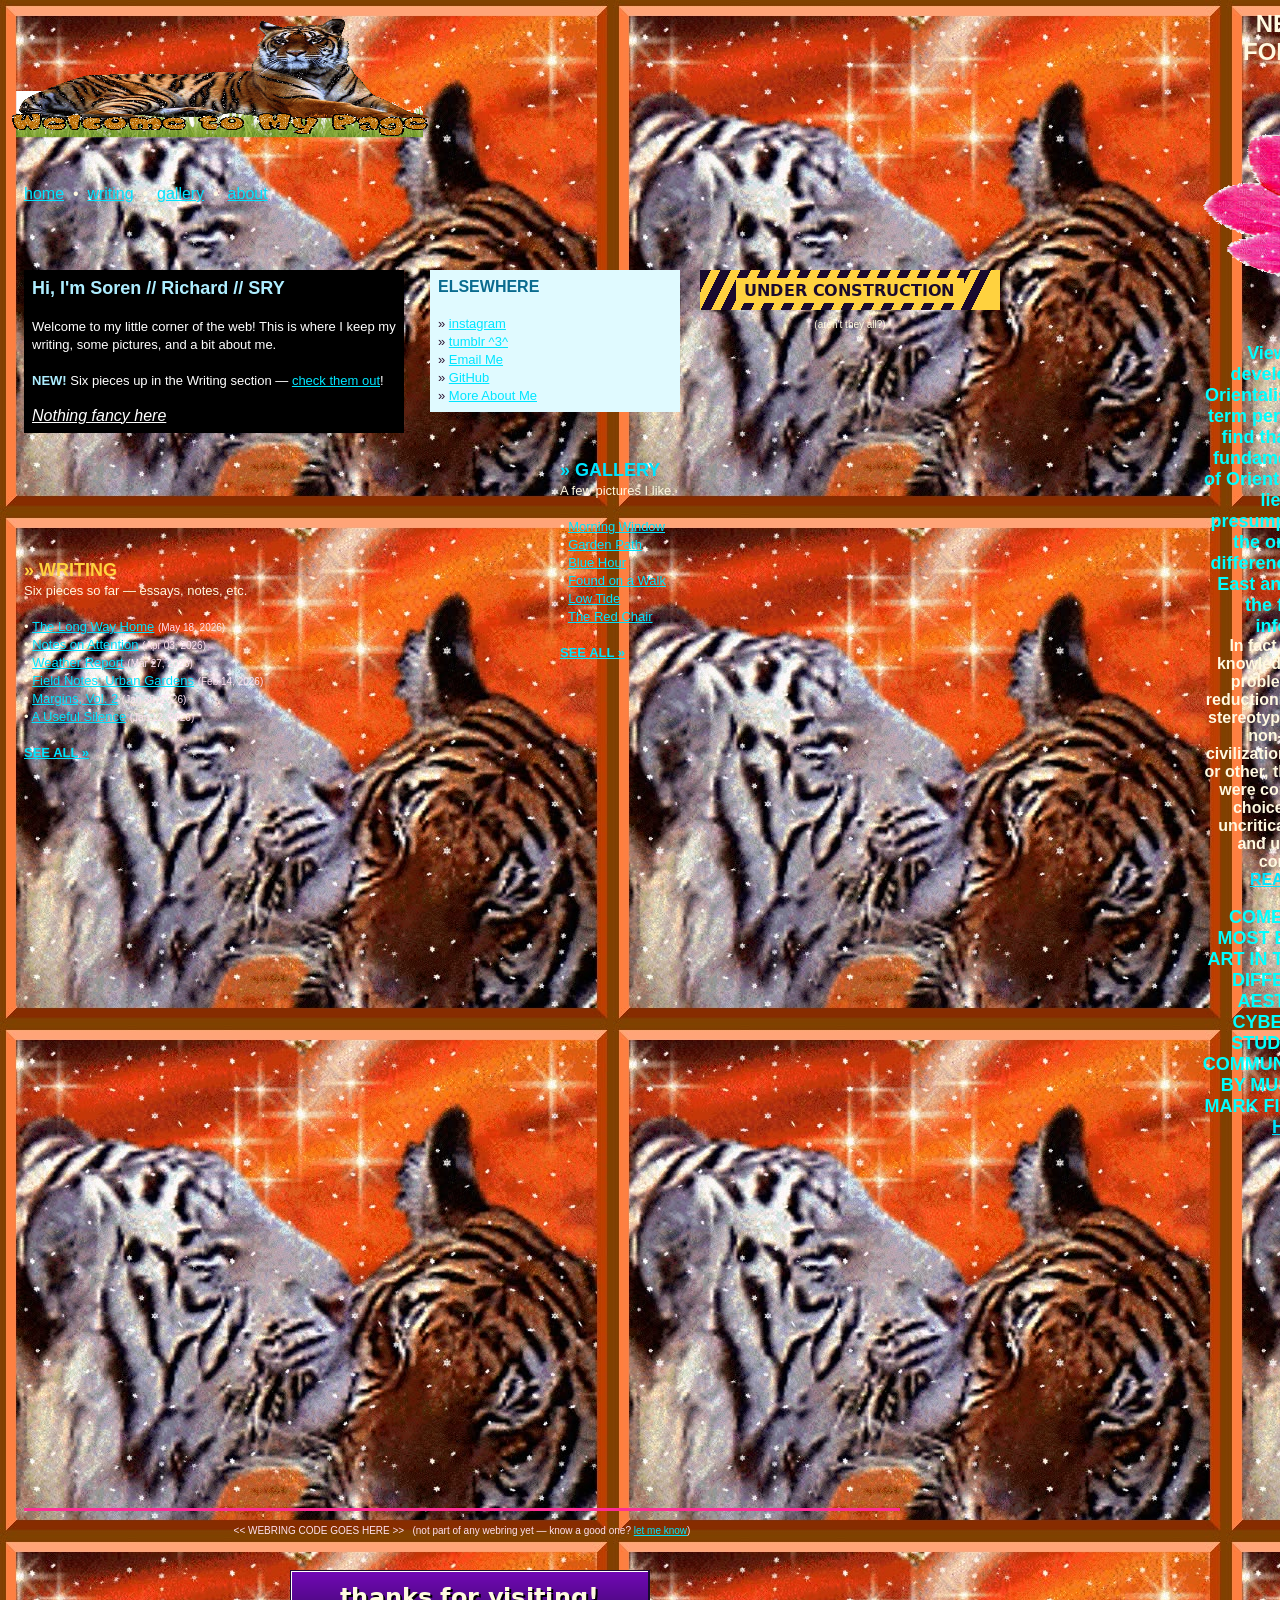
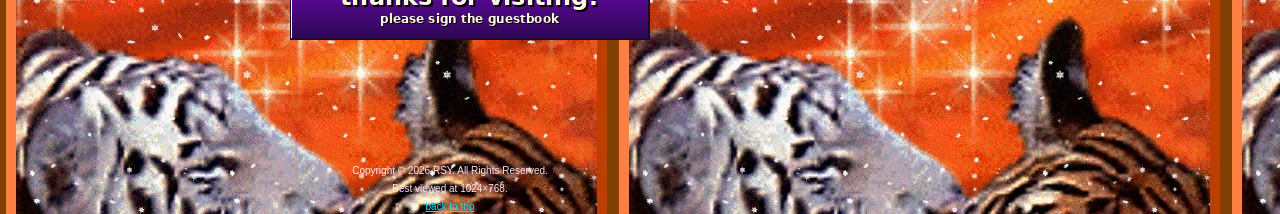
<file: index.html>
<!DOCTYPE html>
<html>
<head>
<title>Cute Tigers page and cybernetic culture research unit ver2m0 landing dock</title>
<meta http-equiv="Content-Type" content="text/html; charset=UTF-8">
</head>
<body bgcolor="#7209b7" text="#fff9e0" link="#00e5ff" vlink="#ffd23f" alink="#ff2d95"
      background="img/background.jpg" topmargin="0" leftmargin="0" bgproperties="fixed">

<a name="top"></a>

<!-- ====================================================================
     Nothing on this page uses CSS layout or a grid. Every block below is
     nailed to an exact pixel position, the way pages actually got built
     with old WYSIWYG editors. Resize the window and things WILL overlap
     -- that's authentic, not a bug.
     ==================================================================== -->

<!-- welcome banner -->
<div style="position:absolute; left:10px; top:18px; width:420px; height:90px;">
<img src="img/banner-welcome.gif" width="420" height="120" border="0" alt="Welcome to my page">
</div>


<!-- right of all this, a column of bullshit lol -->
<div id="div450" style="position: absolute; left:1202px; top:10px; width:190px; height:100px;">
<center>
<b><font face="arial" size="5">
NEVER<br>
FORGET!<br></font>
<img src="img/lotus1.gif" width="420" height="255" border="0" alt="shining lotus">
<br><br>
<font size="3" face="arial">
<b><font color="00ffff" size="4" face="arial">Viewing the development of Orientalism in a long-term perspective, we find that the most fundamental fallacy of Orientalism did not lie in the presumptions about the ontological differences between East and West and the former’s inferiority </font></b><br> In fact, Orientalist knowledge was most problematic in its reductionism. Given the stereotypical images of non-Western civilizations in one form or other, the Orientalists were confined to the choices between uncritical admiration and unreserved contempt.<br><a href="https://monoskop.org/images/4/4e/Said_Edward_Orientalism_1979.pdf" target="_blank">READ HERE</a><br></font>
<br>
<font color="00ffff" size="4" face="arial">
COME SEE THE MOST BEAUTIFUL ART IN THE WORLD, DIFFERENTIAL AESTHETICS, CYBERNETICS STUDIES, ACID COMMUNISM A BLOG BY MUSIC CRITIC MARK FISHER
<a href="https://k-punk.org/" target="_blank">CLICK HERE</a>
</font>
</b></center>
</div>

<div id="div450" style="position: absolute; left:1802px; top:40px; width:190px; height:100px;">
<center>
<img src="img/lilly1.gif" width="400" height="805" border="0" alt="shiny lilly">
</center>
</div>
      
<!-- simple text nav links, no banner -->
<div style="position:absolute; left:24px; top:185px; width:850px;">
<font face="Verdana, Arial" size="3">
<a href="index.html">home</a> &nbsp;&bull;&nbsp;
<a href="writing.html">writing</a> &nbsp;&bull;&nbsp;
<a href="gallery.html">gallery</a> &nbsp;&bull;&nbsp;
<a href="about.html">about</a>
</font>
</div>

<!-- left column: about blurb -->
<div style="position:absolute; left:24px; top:270px; width:380px;">
<table width="380" border="0" cellpadding="8" cellspacing="0" bgcolor="#000">
<tr><td>
<font face="Verdana, Arial" size="2" color="#FFFFFF">
<b><font color="#ADEDFF" size="4">Hi, I'm Soren // Richard // SRY </font></b><br><br>
Welcome to my little corner of the web! This is where I keep my
writing, some pictures, and a bit about me.<br><br>
<font color="#ADEDFF"><b>NEW!</b></font> Six pieces up in the
Writing section &mdash; <a href="writing.html">check them out</a>!<br><br>
<i><u><font size = "3">Nothing fancy here</u></i>
</font>
</td></tr>
</table>
</div>

<!-- right column: elsewhere / links -->
<div style="position:absolute; left:430px; top:270px; width:250px;">
<table width="250" border="0" cellpadding="8" cellspacing="0" bgcolor="#e0faff">
<tr><td>
<font face="Verdana, Arial" size="2" color="#2b1330">
<b><font color="#0a6b8f" size="3">ELSEWHERE</font></b><br><br>
&raquo; <a href="https://instagram.com/tucsonmassacre/" target="_blank">instagram</a><br>
&raquo; <a href="www.tumblr.com/reprisearchive" target="_blank">tumblr ^3^</a><br>
&raquo; <a href="mailto:richardyuan200@gmail.com">Email Me</a><br>
&raquo; <a href="https://github.com/circlont6a141syro" target="_blank">GitHub</a><br>
&raquo; <a href="about.html">More About Me</a><br>
</font>
</td></tr>
</table>
</div>

<!-- under construction, decorative -->
<div style="position:absolute; left:700px; top:270px; width:300px; text-align:center;">
<img src="img/banner-construction.gif" width="300" height="40" border="0" alt="Under Construction">
<br><font face="Verdana, Arial" size="1" color="#fff9e0">(aren't they all?)</font>
</div>

<!-- writing section -->
<div style="position:absolute; left:24px; top:560px; width:500px;">
<font face="Verdana, Arial" color="#fff9e0">
<b><font size="4" color="#ffd23f">&raquo; WRITING</font></b><br>
<font size="2">
Six pieces so far &mdash; essays, notes, etc.<br><br>
&bull; <a href="writing.html#the-long-way-home">The Long Way Home</a> <font size="1" color="#ffe0f0">(May 18, 2026)</font><br>
&bull; <a href="writing.html#notes-on-attention">Notes on Attention</a> <font size="1" color="#ffe0f0">(Apr 03, 2026)</font><br>
&bull; <a href="writing.html#weather-report">Weather Report</a> <font size="1" color="#ffe0f0">(Mar 27, 2026)</font><br>
&bull; <a href="writing.html#field-notes-urban-gardens">Field Notes: Urban Gardens</a> <font size="1" color="#ffe0f0">(Feb 14, 2026)</font><br>
&bull; <a href="writing.html#margins-vol-2">Margins, Vol. 2</a> <font size="1" color="#ffe0f0">(Jan 30, 2026)</font><br>
&bull; <a href="writing.html#a-useful-silence">A Useful Silence</a> <font size="1" color="#ffe0f0">(Jan 12, 2026)</font><br>
<br>
<a href="writing.html"><b>SEE ALL &raquo;</b></a>
</font>
</font>
</div>

<!-- gallery section -->
<div style="position:absolute; left:560px; top:460px; width:340px;">
<font face="Verdana, Arial" color="#fff9e0">
<b><font size="4" color="#00e5ff">&raquo; GALLERY</font></b><br>
<font size="2">
A few pictures I like.<br><br>
&bull; <a href="gallery.html">Morning Window</a><br>
&bull; <a href="gallery.html">Garden Path</a><br>
&bull; <a href="gallery.html">Blue Hour</a><br>
&bull; <a href="gallery.html">Found on a Walk</a><br>
&bull; <a href="gallery.html">Low Tide</a><br>
&bull; <a href="gallery.html">The Red Chair</a><br>
<br>
<a href="gallery.html"><b>SEE ALL &raquo;</b></a>
</font>
</font>
</div>

<!-- horizontal rule graphic -->
<div style="position:absolute; left:24px; top:1500px; width:876px;">
<hr color="#ff2d95" size="3" noshade>
</div>

<!-- webring-style link exchange block (empty, period-accurate placeholder) -->
<div style="position:absolute; left:24px; top:1520px; width:876px; text-align:center;">
<font face="Verdana, Arial" size="1" color="#ffe0f0">
&lt;&lt; WEBRING CODE GOES HERE &gt;&gt; &nbsp; (not part of any webring yet &mdash; know a good one? <a href="mailto:richardyuan200@gmail.com">let me know</a>)
</font>
</div>

<!-- thanks / footer banner -->
<div style="position:absolute; left:290px; top:1570px; width:360px; text-align:center;">
<a href="https://cybernosis.atabook.org/" target="_blank"><img src="img/banner-thanks.gif" width="360" height="70" border="0" alt="Thanks for visiting"></a>
</div>
<!-- my cbox for signatures/chats -->
<div style="position:absolute; left:1210px; top:1300px; width:450px; text-align:center;">
<iframe src="https://www3.cbox.ws/box/?boxid=3557752&boxtag=m8C8sD" width="100%" height="450" allowtransparency="yes" allow="autoplay" frameborder="0" marginheight="0" marginwidth="0" scrolling="auto"></iframe>	
</div>
      
<!-- copyright -->
<div style="position:absolute; left:0px; top:1760px; width:900px; text-align:center;">
<font face="Verdana, Arial" size="1" color="#ffe0f0">
Copyright &copy; 2026 RSY. All Rights Reserved.<br>
Best viewed at 1024&times;768.<br>
<a href="#top">back to top</a>
</font>
</div>

<a name="bottom"></a>

<!-- scattered sparkles/particles 
<img src="img/sparkle-pink.gif" width="26" height="26" border="0" style="position:absolute; left:582px; top:867px; pointer-events:none;" alt="">
<img src="img/particle-lime.gif" width="14" height="14" border="0" style="position:absolute; left:782px; top:64px; pointer-events:none;" alt="">
<img src="img/sparkle-cyan.gif" width="26" height="26" border="0" style="position:absolute; left:120px; top:507px; pointer-events:none;" alt="">
<img src="img/particle-lime.gif" width="14" height="14" border="0" style="position:absolute; left:460px; top:483px; pointer-events:none;" alt="">
<img src="img/particle-pink.gif" width="14" height="14" border="0" style="position:absolute; left:388px; top:807px; pointer-events:none;" alt="">
<img src="img/sparkle-pink.gif" width="26" height="26" border="0" style="position:absolute; left:96px; top:499px; pointer-events:none;" alt="">
<img src="img/sparkle-gold.gif" width="26" height="26" border="0" style="position:absolute; left:855px; top:399px; pointer-events:none;" alt="">
<img src="img/sparkle-white.gif" width="18" height="18" border="0" style="position:absolute; left:622px; top:780px; pointer-events:none;" alt="">
<img src="img/particle-lime.gif" width="14" height="14" border="0" style="position:absolute; left:2px; top:712px; pointer-events:none;" alt="">
<img src="img/sparkle-white.gif" width="18" height="18" border="0" style="position:absolute; left:272px; top:738px; pointer-events:none;" alt="">
<img src="img/particle-lime.gif" width="14" height="14" border="0" style="position:absolute; left:234px; top:605px; pointer-events:none;" alt="">
<img src="img/sparkle-gold.gif" width="26" height="26" border="0" style="position:absolute; left:325px; top:31px; pointer-events:none;" alt="">
<img src="img/sparkle-gold.gif" width="26" height="26" border="0" style="position:absolute; left:26px; top:665px; pointer-events:none;" alt="">
<img src="img/particle-gold.gif" width="14" height="14" border="0" style="position:absolute; left:9px; top:902px; pointer-events:none;" alt="">
<img src="img/sparkle-white.gif" width="18" height="18" border="0" style="position:absolute; left:702px; top:221px; pointer-events:none;" alt="">
<img src="img/sparkle-white.gif" width="18" height="18" border="0" style="position:absolute; left:743px; top:29px; pointer-events:none;" alt="">
<img src="img/particle-gold.gif" width="14" height="14" border="0" style="position:absolute; left:227px; top:782px; pointer-events:none;" alt="">
<img src="img/sparkle-white.gif" width="18" height="18" border="0" style="position:absolute; left:507px; top:566px; pointer-events:none;" alt="">
<img src="img/sparkle-pink.gif" width="26" height="26" border="0" style="position:absolute; left:353px; top:236px; pointer-events:none;" alt="">
<img src="img/particle-pink.gif" width="14" height="14" border="0" style="position:absolute; left:224px; top:779px; pointer-events:none;" alt="">
<img src="img/sparkle-white.gif" width="18" height="18" border="0" style="position:absolute; left:296px; top:22px; pointer-events:none;" alt="">
<img src="img/sparkle-white.gif" width="18" height="18" border="0" style="position:absolute; left:857px; top:569px; pointer-events:none;" alt="">
<img src="img/particle-pink.gif" width="14" height="14" border="0" style="position:absolute; left:102px; top:190px; pointer-events:none;" alt="">
<img src="img/particle-pink.gif" width="14" height="14" border="0" style="position:absolute; left:741px; top:880px; pointer-events:none;" alt="">
<img src="img/sparkle-cyan.gif" width="26" height="26" border="0" style="position:absolute; left:123px; top:760px; pointer-events:none;" alt="">
<img src="img/sparkle-cyan.gif" width="26" height="26" border="0" style="position:absolute; left:738px; top:728px; pointer-events:none;" alt="">
<img src="img/particle-gold.gif" width="14" height="14" border="0" style="position:absolute; left:432px; top:519px; pointer-events:none;" alt="">
<img src="img/particle-lime.gif" width="14" height="14" border="0" style="position:absolute; left:686px; top:194px; pointer-events:none;" alt="">
<img src="img/sparkle-cyan.gif" width="26" height="26" border="0" style="position:absolute; left:290px; top:601px; pointer-events:none;" alt="">
<img src="img/sparkle-white.gif" width="18" height="18" border="0" style="position:absolute; left:866px; top:517px; pointer-events:none;" alt="">
<img src="img/sparkle-white.gif" width="18" height="18" border="0" style="position:absolute; left:603px; top:873px; pointer-events:none;" alt="">
<img src="img/sparkle-gold.gif" width="26" height="26" border="0" style="position:absolute; left:491px; top:248px; pointer-events:none;" alt="">
<img src="img/particle-pink.gif" width="14" height="14" border="0" style="position:absolute; left:816px; top:413px; pointer-events:none;" alt="">
<img src="img/sparkle-white.gif" width="18" height="18" border="0" style="position:absolute; left:680px; top:177px; pointer-events:none;" alt="">
<img src="img/sparkle-cyan.gif" width="26" height="26" border="0" style="position:absolute; left:561px; top:903px; pointer-events:none;" alt="">
<img src="img/particle-pink.gif" width="14" height="14" border="0" style="position:absolute; left:794px; top:690px; pointer-events:none;" alt="">
<img src="img/particle-pink.gif" width="14" height="14" border="0" style="position:absolute; left:383px; top:88px; pointer-events:none;" alt="">
<img src="img/sparkle-white.gif" width="18" height="18" border="0" style="position:absolute; left:679px; top:520px; pointer-events:none;" alt="">
<img src="img/sparkle-gold.gif" width="26" height="26" border="0" style="position:absolute; left:797px; top:167px; pointer-events:none;" alt="">
<img src="img/particle-gold.gif" width="14" height="14" border="0" style="position:absolute; left:860px; top:402px; pointer-events:none;" alt="">
<img src="img/sparkle-cyan.gif" width="26" height="26" border="0" style="position:absolute; left:501px; top:750px; pointer-events:none;" alt="">
<img src="img/sparkle-gold.gif" width="26" height="26" border="0" style="position:absolute; left:480px; top:44px; pointer-events:none;" alt="">
<img src="img/sparkle-cyan.gif" width="26" height="26" border="0" style="position:absolute; left:720px; top:868px; pointer-events:none;" alt="">
<img src="img/particle-gold.gif" width="14" height="14" border="0" style="position:absolute; left:607px; top:592px; pointer-events:none;" alt="">
<img src="img/sparkle-white.gif" width="18" height="18" border="0" style="position:absolute; left:662px; top:174px; pointer-events:none;" alt="">
<img src="img/sparkle-pink.gif" width="26" height="26" border="0" style="position:absolute; left:514px; top:232px; pointer-events:none;" alt="">
<img src="img/sparkle-gold.gif" width="26" height="26" border="0" style="position:absolute; left:789px; top:204px; pointer-events:none;" alt="">
<img src="img/particle-gold.gif" width="14" height="14" border="0" style="position:absolute; left:880px; top:561px; pointer-events:none;" alt="">
<img src="img/sparkle-pink.gif" width="26" height="26" border="0" style="position:absolute; left:414px; top:526px; pointer-events:none;" alt="">
<img src="img/sparkle-cyan.gif" width="26" height="26" border="0" style="position:absolute; left:867px; top:591px; pointer-events:none;" alt="">
<img src="img/sparkle-cyan.gif" width="26" height="26" border="0" style="position:absolute; left:470px; top:275px; pointer-events:none;" alt="">
<img src="img/particle-pink.gif" width="14" height="14" border="0" style="position:absolute; left:561px; top:623px; pointer-events:none;" alt="">
<img src="img/particle-pink.gif" width="14" height="14" border="0" style="position:absolute; left:5px; top:392px; pointer-events:none;" alt="">
<img src="img/particle-lime.gif" width="14" height="14" border="0" style="position:absolute; left:877px; top:840px; pointer-events:none;" alt="">
<img src="img/particle-pink.gif" width="14" height="14" border="0" style="position:absolute; left:524px; top:828px; pointer-events:none;" alt="">
<img src="img/sparkle-pink.gif" width="26" height="26" border="0" style="position:absolute; left:531px; top:796px; pointer-events:none;" alt="">
<img src="img/particle-gold.gif" width="14" height="14" border="0" style="position:absolute; left:210px; top:436px; pointer-events:none;" alt="">
<img src="img/sparkle-gold.gif" width="26" height="26" border="0" style="position:absolute; left:492px; top:890px; pointer-events:none;" alt="">
<img src="img/sparkle-cyan.gif" width="26" height="26" border="0" style="position:absolute; left:583px; top:567px; pointer-events:none;" alt="">
<img src="img/sparkle-pink.gif" width="26" height="26" border="0" style="position:absolute; left:516px; top:423px; pointer-events:none;" alt="">
-->
</body>
</html>
</file>
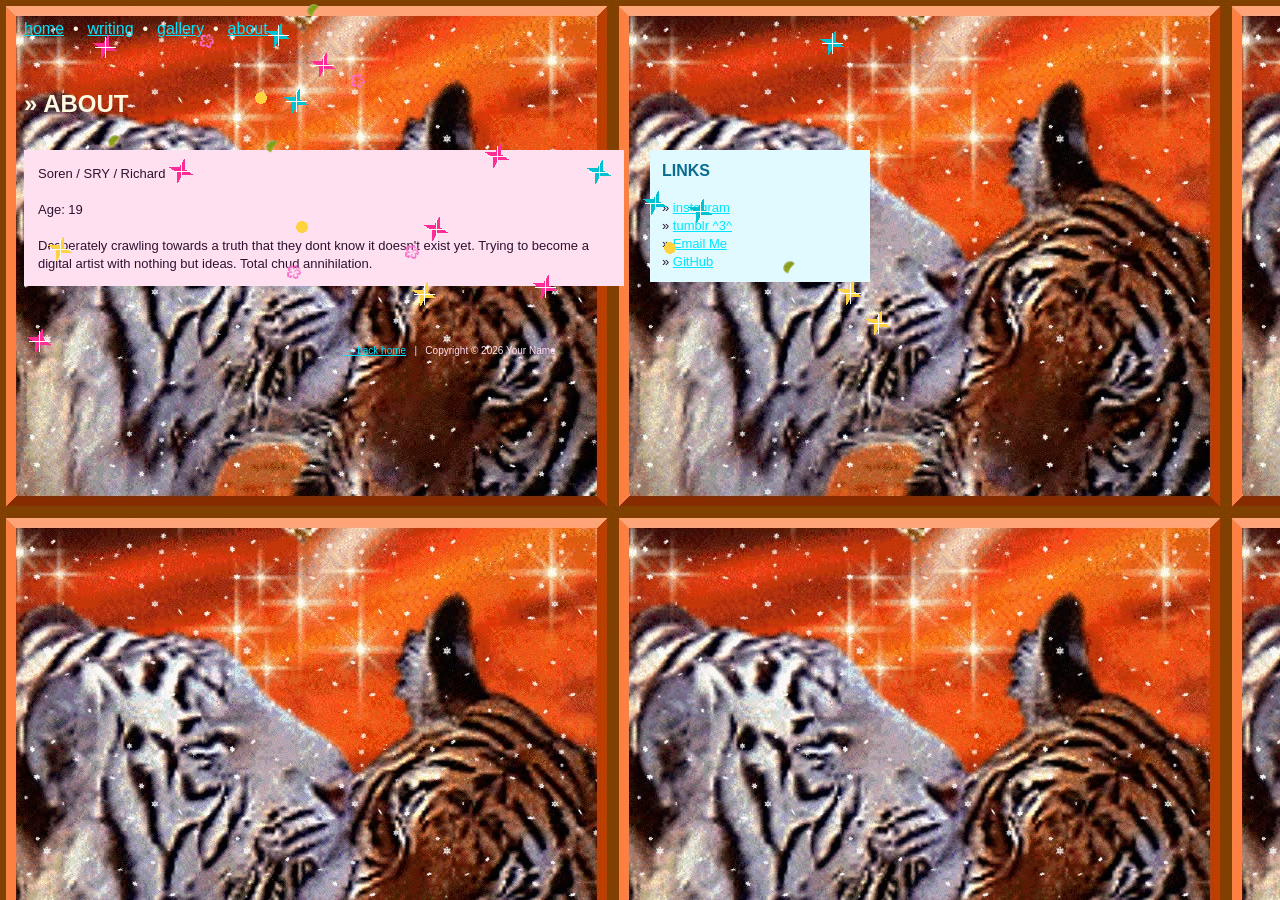
<file: about.html>
<!DOCTYPE html>
<html>
<head>
<title>About - Your Name's Homepage</title>
<meta http-equiv="Content-Type" content="text/html; charset=UTF-8">
</head>
<body bgcolor="#7209b7" text="#fff9e0" link="#00e5ff" vlink="#ffd23f" alink="#ff2d95"
      background="img/background.jpg" topmargin="0" leftmargin="0" bgproperties="fixed">

<a name="top"></a>

<!-- simple text nav links, no banner -->
<div style="position:absolute; left:24px; top:20px; width:850px;">
<font face="Verdana, Arial" size="3">
<a href="index.html">home</a> &nbsp;&bull;&nbsp;
<a href="writing.html">writing</a> &nbsp;&bull;&nbsp;
<a href="gallery.html">gallery</a> &nbsp;&bull;&nbsp;
<a href="about.html">about</a>
</font>
</div>

<div style="position:absolute; left:24px; top:90px; width:850px;">
<font face="Verdana, Arial" color="#fff9e0" size="5"><b>&raquo; ABOUT</b></font>
</div>

<div style="position:absolute; left:24px; top:150px; width:600px;">
<table width="600" border="0" cellpadding="14" cellspacing="0" bgcolor="#ffe0f0">
<tr><td>
<font face="Verdana, Arial" color="#2b1330" size="2">
Soren / SRY / Richard <br></br>
Age: 19 <br></br>
Desperately crawling towards a truth that they dont know it doesn't exist yet. Trying to become a digital artist with nothing but ideas. Total chud annihilation. 
</font>
</td></tr>
</table>
</div>

<a name="links"></a>
<div style="position:absolute; left:650px; top:150px; width:220px;">
<table width="220" border="0" cellpadding="12" cellspacing="0" bgcolor="#e0faff">
<tr><td>
<font face="Verdana, Arial" color="#0a6b8f" size="3"><b>LINKS</b></font><br><br>
<font face="Verdana, Arial" color="#2b1330" size="2">
&raquo; <a href="https://instagram.com/tucsonmassacre/" target="_blank">instagram</a><br>
&raquo; <a href="https://www.tumblr.com/reprisearchive" target="_blank">tumblr ^3^</a><br>
&raquo; <a href="mailto:richardyuan200@gmail.com">Email Me</a><br>
&raquo; <a href="https://github.com/circlont6a141syro" target="_blank">GitHub</a><br>
</font>
</td></tr>
</table>
</div>

<div style="position:absolute; left:0px; top:340px; width:900px; text-align:center;">
<font face="Verdana, Arial" size="1" color="#ffe0f0">
<a href="index.html">&larr; back home</a> &nbsp; | &nbsp; Copyright &copy; 2026 Your Name
</font>
</div>

<!-- scattered sparkles/particles -->
<img src="img/sparkle-pink.gif" width="26" height="26" border="0" style="position:absolute; left:310px; top:52px; pointer-events:none;" alt="">
<img src="img/particle-pink.gif" width="14" height="14" border="0" style="position:absolute; left:405px; top:245px; pointer-events:none;" alt="">
<img src="img/sparkle-pink.gif" width="26" height="26" border="0" style="position:absolute; left:92px; top:34px; pointer-events:none;" alt="">
<img src="img/sparkle-gold.gif" width="26" height="26" border="0" style="position:absolute; left:411px; top:281px; pointer-events:none;" alt="">
<img src="img/sparkle-cyan.gif" width="26" height="26" border="0" style="position:absolute; left:819px; top:30px; pointer-events:none;" alt="">
<img src="img/sparkle-pink.gif" width="26" height="26" border="0" style="position:absolute; left:532px; top:274px; pointer-events:none;" alt="">
<img src="img/sparkle-cyan.gif" width="26" height="26" border="0" style="position:absolute; left:283px; top:88px; pointer-events:none;" alt="">
<img src="img/particle-lime.gif" width="14" height="14" border="0" style="position:absolute; left:108px; top:134px; pointer-events:none;" alt="">
<img src="img/sparkle-pink.gif" width="26" height="26" border="0" style="position:absolute; left:26px; top:328px; pointer-events:none;" alt="">
<img src="img/particle-lime.gif" width="14" height="14" border="0" style="position:absolute; left:266px; top:139px; pointer-events:none;" alt="">
<img src="img/sparkle-pink.gif" width="26" height="26" border="0" style="position:absolute; left:168px; top:158px; pointer-events:none;" alt="">
<img src="img/sparkle-cyan.gif" width="26" height="26" border="0" style="position:absolute; left:642px; top:190px; pointer-events:none;" alt="">
<img src="img/sparkle-gold.gif" width="26" height="26" border="0" style="position:absolute; left:865px; top:310px; pointer-events:none;" alt="">
<img src="img/sparkle-cyan.gif" width="26" height="26" border="0" style="position:absolute; left:687px; top:198px; pointer-events:none;" alt="">
<img src="img/particle-gold.gif" width="14" height="14" border="0" style="position:absolute; left:254px; top:91px; pointer-events:none;" alt="">
<img src="img/sparkle-pink.gif" width="26" height="26" border="0" style="position:absolute; left:484px; top:143px; pointer-events:none;" alt="">
<img src="img/sparkle-gold.gif" width="26" height="26" border="0" style="position:absolute; left:837px; top:280px; pointer-events:none;" alt="">
<img src="img/particle-lime.gif" width="14" height="14" border="0" style="position:absolute; left:307px; top:3px; pointer-events:none;" alt="">
<img src="img/sparkle-cyan.gif" width="26" height="26" border="0" style="position:absolute; left:586px; top:159px; pointer-events:none;" alt="">
<img src="img/particle-lime.gif" width="14" height="14" border="0" style="position:absolute; left:783px; top:260px; pointer-events:none;" alt="">
<img src="img/sparkle-pink.gif" width="26" height="26" border="0" style="position:absolute; left:423px; top:216px; pointer-events:none;" alt="">
<img src="img/particle-gold.gif" width="14" height="14" border="0" style="position:absolute; left:295px; top:220px; pointer-events:none;" alt="">
<img src="img/sparkle-white.gif" width="18" height="18" border="0" style="position:absolute; left:165px; top:119px; pointer-events:none;" alt="">
<img src="img/sparkle-cyan.gif" width="26" height="26" border="0" style="position:absolute; left:265px; top:22px; pointer-events:none;" alt="">
<img src="img/sparkle-gold.gif" width="26" height="26" border="0" style="position:absolute; left:47px; top:236px; pointer-events:none;" alt="">
<img src="img/particle-pink.gif" width="14" height="14" border="0" style="position:absolute; left:287px; top:265px; pointer-events:none;" alt="">
<img src="img/particle-gold.gif" width="14" height="14" border="0" style="position:absolute; left:663px; top:241px; pointer-events:none;" alt="">
<img src="img/particle-pink.gif" width="14" height="14" border="0" style="position:absolute; left:351px; top:74px; pointer-events:none;" alt="">
<img src="img/particle-pink.gif" width="14" height="14" border="0" style="position:absolute; left:200px; top:34px; pointer-events:none;" alt="">
<img src="img/sparkle-white.gif" width="18" height="18" border="0" style="position:absolute; left:207px; top:325px; pointer-events:none;" alt="">

</body>
</html>
</file>
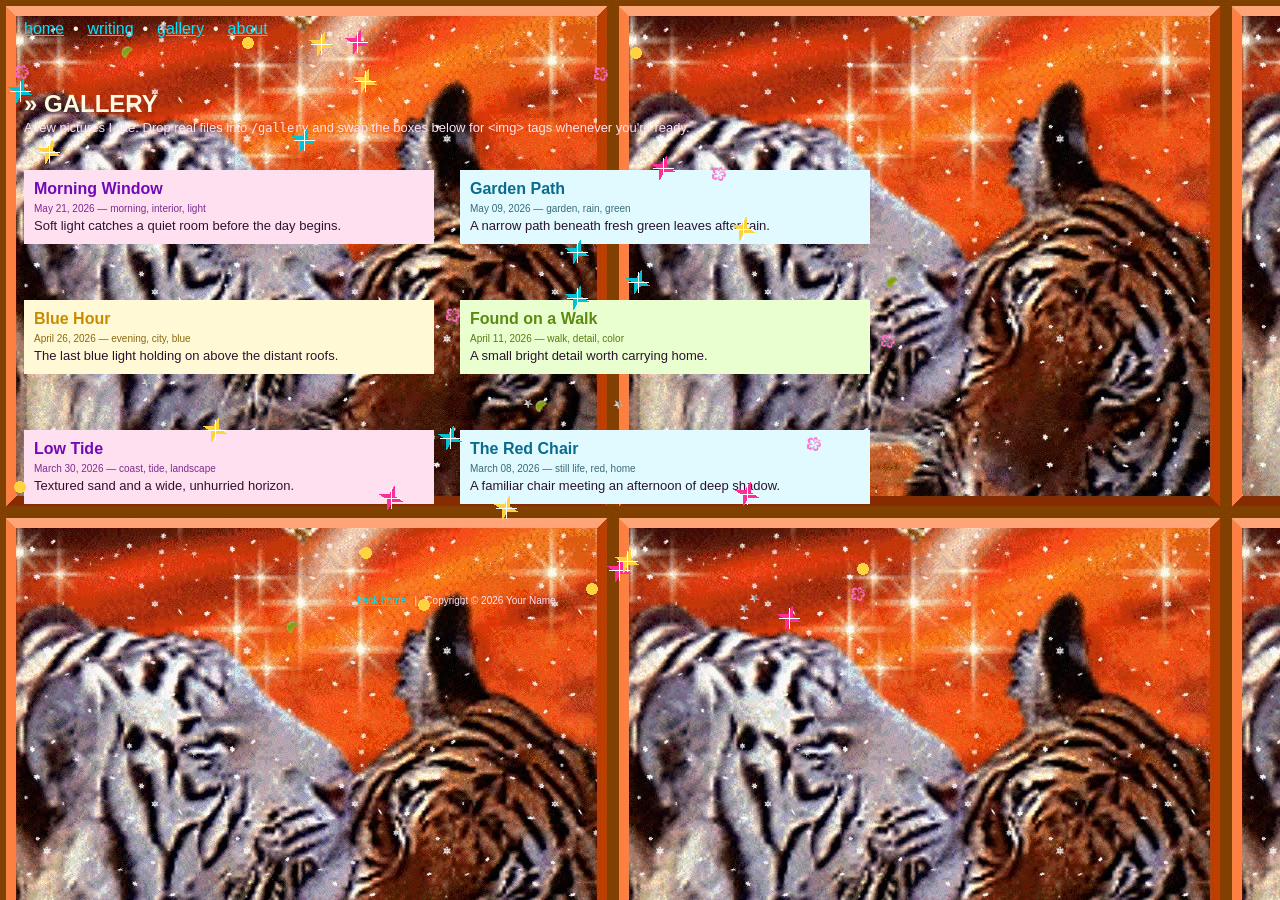
<file: gallery.html>
<!DOCTYPE html>
<html>
<head>
<title>Gallery - Your Name's Homepage</title>
<meta http-equiv="Content-Type" content="text/html; charset=UTF-8">
</head>
<body bgcolor="#7209b7" text="#fff9e0" link="#00e5ff" vlink="#ffd23f" alink="#ff2d95"
      background="img/background.jpg" topmargin="0" leftmargin="0" bgproperties="fixed">

<a name="top"></a>

<!-- simple text nav links, no banner -->
<div style="position:absolute; left:24px; top:20px; width:850px;">
<font face="Verdana, Arial" size="3">
<a href="index.html">home</a> &nbsp;&bull;&nbsp;
<a href="writing.html">writing</a> &nbsp;&bull;&nbsp;
<a href="gallery.html">gallery</a> &nbsp;&bull;&nbsp;
<a href="about.html">about</a>
</font>
</div>

<div style="position:absolute; left:24px; top:90px; width:850px;">
<font face="Verdana, Arial" color="#fff9e0" size="5"><b>&raquo; GALLERY</b></font><br>
<font face="Verdana, Arial" color="#ffe0f0" size="2">A few pictures I like. Drop real files into <tt>/gallery</tt> and swap the boxes below for &lt;img&gt; tags whenever you're ready.</font>
</div>

<div style="position:absolute; left:24px; top:170px; width:410px;">
<table width="410" border="0" cellpadding="10" cellspacing="0" bgcolor="#ffe0f0">
<tr><td>
<font face="Verdana, Arial" color="#7209b7" size="3"><b>Morning Window</b></font><br>
<font face="Verdana, Arial" color="#7b2d8e" size="1">May 21, 2026 &mdash; morning, interior, light</font><br>
<font face="Verdana, Arial" color="#2b1330" size="2">Soft light catches a quiet room before the day begins.</font>
</td></tr>
</table>
</div>

<div style="position:absolute; left:460px; top:170px; width:410px;">
<table width="410" border="0" cellpadding="10" cellspacing="0" bgcolor="#e0faff">
<tr><td>
<font face="Verdana, Arial" color="#0a6b8f" size="3"><b>Garden Path</b></font><br>
<font face="Verdana, Arial" color="#3a6b7a" size="1">May 09, 2026 &mdash; garden, rain, green</font><br>
<font face="Verdana, Arial" color="#2b1330" size="2">A narrow path beneath fresh green leaves after rain.</font>
</td></tr>
</table>
</div>

<div style="position:absolute; left:24px; top:300px; width:410px;">
<table width="410" border="0" cellpadding="10" cellspacing="0" bgcolor="#fff9d6">
<tr><td>
<font face="Verdana, Arial" color="#c98a00" size="3"><b>Blue Hour</b></font><br>
<font face="Verdana, Arial" color="#8a6a10" size="1">April 26, 2026 &mdash; evening, city, blue</font><br>
<font face="Verdana, Arial" color="#2b1330" size="2">The last blue light holding on above the distant roofs.</font>
</td></tr>
</table>
</div>

<div style="position:absolute; left:460px; top:300px; width:410px;">
<table width="410" border="0" cellpadding="10" cellspacing="0" bgcolor="#eaffd0">
<tr><td>
<font face="Verdana, Arial" color="#5a8a10" size="3"><b>Found on a Walk</b></font><br>
<font face="Verdana, Arial" color="#5a7a10" size="1">April 11, 2026 &mdash; walk, detail, color</font><br>
<font face="Verdana, Arial" color="#2b1330" size="2">A small bright detail worth carrying home.</font>
</td></tr>
</table>
</div>

<div style="position:absolute; left:24px; top:430px; width:410px;">
<table width="410" border="0" cellpadding="10" cellspacing="0" bgcolor="#ffe0f0">
<tr><td>
<font face="Verdana, Arial" color="#7209b7" size="3"><b>Low Tide</b></font><br>
<font face="Verdana, Arial" color="#7b2d8e" size="1">March 30, 2026 &mdash; coast, tide, landscape</font><br>
<font face="Verdana, Arial" color="#2b1330" size="2">Textured sand and a wide, unhurried horizon.</font>
</td></tr>
</table>
</div>

<div style="position:absolute; left:460px; top:430px; width:410px;">
<table width="410" border="0" cellpadding="10" cellspacing="0" bgcolor="#e0faff">
<tr><td>
<font face="Verdana, Arial" color="#0a6b8f" size="3"><b>The Red Chair</b></font><br>
<font face="Verdana, Arial" color="#3a6b7a" size="1">March 08, 2026 &mdash; still life, red, home</font><br>
<font face="Verdana, Arial" color="#2b1330" size="2">A familiar chair meeting an afternoon of deep shadow.</font>
</td></tr>
</table>
</div>

<div style="position:absolute; left:0px; top:590px; width:900px; text-align:center;">
<font face="Verdana, Arial" size="1" color="#ffe0f0">
<a href="index.html">&larr; back home</a> &nbsp; | &nbsp; Copyright &copy; 2026 Your Name
</font>
</div>

<!-- scattered sparkles/particles -->
<img src="img/sparkle-pink.gif" width="26" height="26" border="0" style="position:absolute; left:606px; top:557px; pointer-events:none;" alt="">
<img src="img/sparkle-pink.gif" width="26" height="26" border="0" style="position:absolute; left:378px; top:485px; pointer-events:none;" alt="">
<img src="img/particle-pink.gif" width="14" height="14" border="0" style="position:absolute; left:594px; top:67px; pointer-events:none;" alt="">
<img src="img/particle-gold.gif" width="14" height="14" border="0" style="position:absolute; left:13px; top:480px; pointer-events:none;" alt="">
<img src="img/sparkle-cyan.gif" width="26" height="26" border="0" style="position:absolute; left:564px; top:239px; pointer-events:none;" alt="">
<img src="img/sparkle-pink.gif" width="26" height="26" border="0" style="position:absolute; left:734px; top:481px; pointer-events:none;" alt="">
<img src="img/particle-gold.gif" width="14" height="14" border="0" style="position:absolute; left:856px; top:562px; pointer-events:none;" alt="">
<img src="img/sparkle-white.gif" width="18" height="18" border="0" style="position:absolute; left:406px; top:154px; pointer-events:none;" alt="">
<img src="img/sparkle-pink.gif" width="26" height="26" border="0" style="position:absolute; left:650px; top:155px; pointer-events:none;" alt="">
<img src="img/particle-lime.gif" width="14" height="14" border="0" style="position:absolute; left:535px; top:399px; pointer-events:none;" alt="">
<img src="img/particle-pink.gif" width="14" height="14" border="0" style="position:absolute; left:15px; top:65px; pointer-events:none;" alt="">
<img src="img/sparkle-pink.gif" width="26" height="26" border="0" style="position:absolute; left:776px; top:605px; pointer-events:none;" alt="">
<img src="img/sparkle-gold.gif" width="26" height="26" border="0" style="position:absolute; left:308px; top:31px; pointer-events:none;" alt="">
<img src="img/particle-lime.gif" width="14" height="14" border="0" style="position:absolute; left:886px; top:275px; pointer-events:none;" alt="">
<img src="img/sparkle-white.gif" width="18" height="18" border="0" style="position:absolute; left:609px; top:396px; pointer-events:none;" alt="">
<img src="img/particle-pink.gif" width="14" height="14" border="0" style="position:absolute; left:807px; top:437px; pointer-events:none;" alt="">
<img src="img/sparkle-white.gif" width="18" height="18" border="0" style="position:absolute; left:745px; top:590px; pointer-events:none;" alt="">
<img src="img/sparkle-white.gif" width="18" height="18" border="0" style="position:absolute; left:137px; top:374px; pointer-events:none;" alt="">
<img src="img/sparkle-gold.gif" width="26" height="26" border="0" style="position:absolute; left:36px; top:139px; pointer-events:none;" alt="">
<img src="img/sparkle-white.gif" width="18" height="18" border="0" style="position:absolute; left:222px; top:264px; pointer-events:none;" alt="">
<img src="img/particle-pink.gif" width="14" height="14" border="0" style="position:absolute; left:446px; top:308px; pointer-events:none;" alt="">
<img src="img/sparkle-white.gif" width="18" height="18" border="0" style="position:absolute; left:519px; top:395px; pointer-events:none;" alt="">
<img src="img/particle-gold.gif" width="14" height="14" border="0" style="position:absolute; left:359px; top:546px; pointer-events:none;" alt="">
<img src="img/particle-gold.gif" width="14" height="14" border="0" style="position:absolute; left:417px; top:598px; pointer-events:none;" alt="">
<img src="img/sparkle-pink.gif" width="26" height="26" border="0" style="position:absolute; left:344px; top:29px; pointer-events:none;" alt="">
<img src="img/particle-lime.gif" width="14" height="14" border="0" style="position:absolute; left:286px; top:620px; pointer-events:none;" alt="">
<img src="img/particle-pink.gif" width="14" height="14" border="0" style="position:absolute; left:712px; top:167px; pointer-events:none;" alt="">
<img src="img/particle-pink.gif" width="14" height="14" border="0" style="position:absolute; left:881px; top:334px; pointer-events:none;" alt="">
<img src="img/particle-gold.gif" width="14" height="14" border="0" style="position:absolute; left:585px; top:582px; pointer-events:none;" alt="">
<img src="img/sparkle-gold.gif" width="26" height="26" border="0" style="position:absolute; left:730px; top:216px; pointer-events:none;" alt="">
<img src="img/particle-pink.gif" width="14" height="14" border="0" style="position:absolute; left:851px; top:587px; pointer-events:none;" alt="">
<img src="img/sparkle-cyan.gif" width="26" height="26" border="0" style="position:absolute; left:291px; top:127px; pointer-events:none;" alt="">
<img src="img/sparkle-gold.gif" width="26" height="26" border="0" style="position:absolute; left:493px; top:495px; pointer-events:none;" alt="">
<img src="img/sparkle-gold.gif" width="26" height="26" border="0" style="position:absolute; left:352px; top:68px; pointer-events:none;" alt="">
<img src="img/sparkle-white.gif" width="18" height="18" border="0" style="position:absolute; left:154px; top:20px; pointer-events:none;" alt="">
<img src="img/sparkle-cyan.gif" width="26" height="26" border="0" style="position:absolute; left:437px; top:425px; pointer-events:none;" alt="">
<img src="img/particle-lime.gif" width="14" height="14" border="0" style="position:absolute; left:121px; top:45px; pointer-events:none;" alt="">
<img src="img/particle-gold.gif" width="14" height="14" border="0" style="position:absolute; left:629px; top:46px; pointer-events:none;" alt="">
<img src="img/sparkle-white.gif" width="18" height="18" border="0" style="position:absolute; left:735px; top:600px; pointer-events:none;" alt="">
<img src="img/sparkle-cyan.gif" width="26" height="26" border="0" style="position:absolute; left:564px; top:285px; pointer-events:none;" alt="">
<img src="img/particle-gold.gif" width="14" height="14" border="0" style="position:absolute; left:241px; top:36px; pointer-events:none;" alt="">
<img src="img/sparkle-cyan.gif" width="26" height="26" border="0" style="position:absolute; left:7px; top:78px; pointer-events:none;" alt="">
<img src="img/sparkle-gold.gif" width="26" height="26" border="0" style="position:absolute; left:614px; top:548px; pointer-events:none;" alt="">
<img src="img/sparkle-gold.gif" width="26" height="26" border="0" style="position:absolute; left:202px; top:417px; pointer-events:none;" alt="">
<img src="img/sparkle-cyan.gif" width="26" height="26" border="0" style="position:absolute; left:625px; top:269px; pointer-events:none;" alt="">

</body>
</html>
</file>
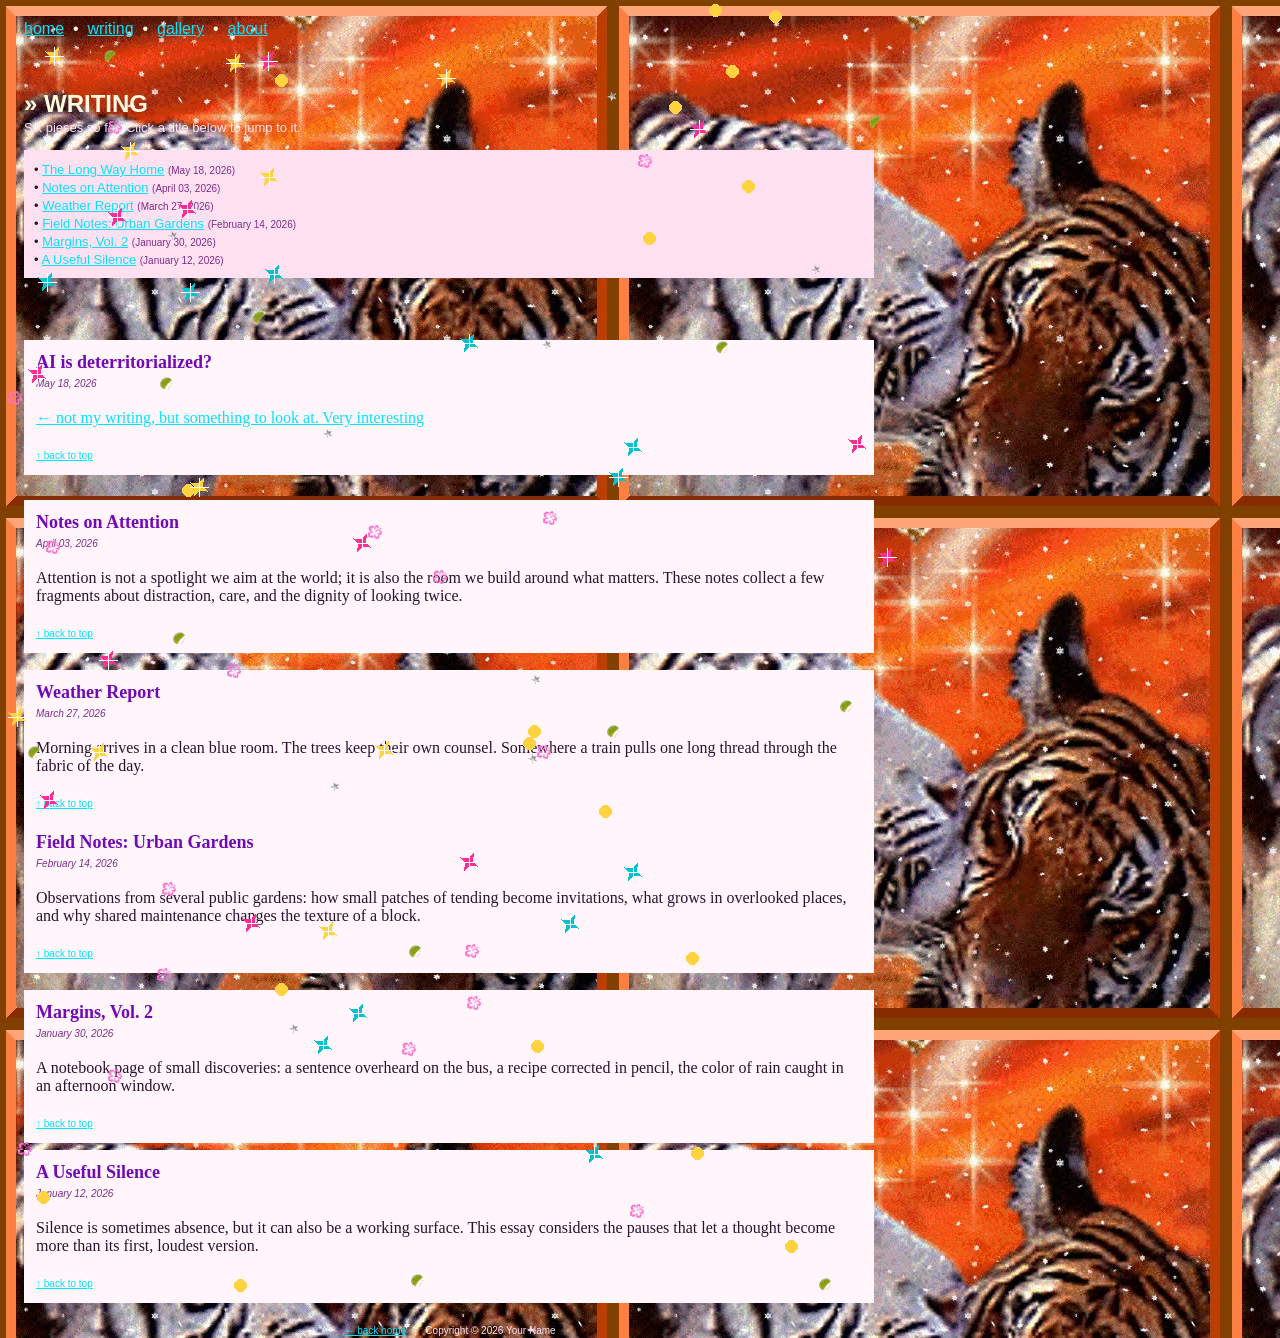
<file: writing.html>
<!DOCTYPE html>
<html>
<head>
<title>Writing - Your Name's Homepage</title>
<meta http-equiv="Content-Type" content="text/html; charset=UTF-8">
</head>
<body bgcolor="#7209b7" text="#fff9e0" link="#00e5ff" vlink="#ffd23f" alink="#ff2d95"
      background="img/background.jpg" topmargin="0" leftmargin="0" bgproperties="fixed">

<a name="top"></a>

<!-- simple text nav links, no banner -->
<div style="position:absolute; left:24px; top:20px; width:850px;">
<font face="Verdana, Arial" size="3">
<a href="index.html">home</a> &nbsp;&bull;&nbsp;
<a href="writing.html">writing</a> &nbsp;&bull;&nbsp;
<a href="gallery.html">gallery</a> &nbsp;&bull;&nbsp;
<a href="about.html">about</a>
</font>
</div>

<div style="position:absolute; left:24px; top:90px; width:850px;">
<font face="Verdana, Arial" color="#fff9e0" size="5"><b>&raquo; WRITING</b></font><br>
<font face="Verdana, Arial" color="#ffe0f0" size="2">Six pieces so far. Click a title below to jump to it.</font>
</div>

<div style="position:absolute; left:24px; top:150px; width:850px;">
<table width="850" border="0" cellpadding="10" cellspacing="0" bgcolor="#ffe0f0">
<tr><td>
<font face="Verdana, Arial" color="#2b1330" size="2">
&bull; <a href="#the-long-way-home">The Long Way Home</a> <font size="1" color="#7b2d8e">(May 18, 2026)</font><br>
&bull; <a href="#notes-on-attention">Notes on Attention</a> <font size="1" color="#7b2d8e">(April 03, 2026)</font><br>
&bull; <a href="#weather-report">Weather Report</a> <font size="1" color="#7b2d8e">(March 27, 2026)</font><br>
&bull; <a href="#field-notes-urban-gardens">Field Notes: Urban Gardens</a> <font size="1" color="#7b2d8e">(February 14, 2026)</font><br>
&bull; <a href="#margins-vol-2">Margins, Vol. 2</a> <font size="1" color="#7b2d8e">(January 30, 2026)</font><br>
&bull; <a href="#a-useful-silence">A Useful Silence</a> <font size="1" color="#7b2d8e">(January 12, 2026)</font><br>
</font>
</td></tr>
</table>
</div>

<a name="the-long-way-home"></a>
<div style="position:absolute; left:24px; top:340px; width:850px;">
<table width="850" border="0" cellpadding="12" cellspacing="0" bgcolor="#fff5fb">
<tr><td>
<font face="Georgia, Times New Roman, serif" color="#7209b7" size="4"><b>AI is deterritorialized? </b></font><br>
<font face="Verdana, Arial" color="#7b2d8e" size="1"><i>May 18, 2026</i></font><br><br>
<font face="Georgia, Times New Roman, serif" color="#2b1330" size="3">
<a href="https://kemendo.com/Rhizome-AI.html">&larr; not my writing, but something to look at. Very interesting</a>
</font><br><br>
<font face="Verdana, Arial" size="1"><a href="#top">&uarr; back to top</a></font>
</td></tr>
</table>
</div>

<a name="notes-on-attention"></a>
<div style="position:absolute; left:24px; top:500px; width:850px;">
<table width="850" border="0" cellpadding="12" cellspacing="0" bgcolor="#fff5fb">
<tr><td>
<font face="Georgia, Times New Roman, serif" color="#7209b7" size="4"><b>Notes on Attention</b></font><br>
<font face="Verdana, Arial" color="#7b2d8e" size="1"><i>April 03, 2026</i></font><br><br>
<font face="Georgia, Times New Roman, serif" color="#2b1330" size="3">
Attention is not a spotlight we aim at the world; it is also the room we build around what matters. These notes collect a few fragments about distraction, care, and the dignity of looking twice.
</font><br><br>
<font face="Verdana, Arial" size="1"><a href="#top">&uarr; back to top</a></font>
</td></tr>
</table>
</div>

<a name="weather-report"></a>
<div style="position:absolute; left:24px; top:670px; width:850px;">
<table width="850" border="0" cellpadding="12" cellspacing="0" bgcolor="#fff5fb">
<tr><td>
<font face="Georgia, Times New Roman, serif" color="#7209b7" size="4"><b>Weather Report</b></font><br>
<font face="Verdana, Arial" color="#7b2d8e" size="1"><i>March 27, 2026</i></font><br><br>
<font face="Georgia, Times New Roman, serif" color="#2b1330" size="3">
Morning arrives in a clean blue room. The trees keep their own counsel. Somewhere a train pulls one long thread through the fabric of the day.
</font><br><br>
<font face="Verdana, Arial" size="1"><a href="#top">&uarr; back to top</a></font>
</td></tr>
</table>
</div>

<a name="field-notes-urban-gardens"></a>
<div style="position:absolute; left:24px; top:820px; width:850px;">
<table width="850" border="0" cellpadding="12" cellspacing="0" bgcolor="#fff5fb">
<tr><td>
<font face="Georgia, Times New Roman, serif" color="#7209b7" size="4"><b>Field Notes: Urban Gardens</b></font><br>
<font face="Verdana, Arial" color="#7b2d8e" size="1"><i>February 14, 2026</i></font><br><br>
<font face="Georgia, Times New Roman, serif" color="#2b1330" size="3">
Observations from several public gardens: how small patches of tending become invitations, what grows in overlooked places, and why shared maintenance changes the texture of a block.
</font><br><br>
<font face="Verdana, Arial" size="1"><a href="#top">&uarr; back to top</a></font>
</td></tr>
</table>
</div>

<a name="margins-vol-2"></a>
<div style="position:absolute; left:24px; top:990px; width:850px;">
<table width="850" border="0" cellpadding="12" cellspacing="0" bgcolor="#fff5fb">
<tr><td>
<font face="Georgia, Times New Roman, serif" color="#7209b7" size="4"><b>Margins, Vol. 2</b></font><br>
<font face="Verdana, Arial" color="#7b2d8e" size="1"><i>January 30, 2026</i></font><br><br>
<font face="Georgia, Times New Roman, serif" color="#2b1330" size="3">
A notebook page of small discoveries: a sentence overheard on the bus, a recipe corrected in pencil, the color of rain caught in an afternoon window.
</font><br><br>
<font face="Verdana, Arial" size="1"><a href="#top">&uarr; back to top</a></font>
</td></tr>
</table>
</div>

<a name="a-useful-silence"></a>
<div style="position:absolute; left:24px; top:1150px; width:850px;">
<table width="850" border="0" cellpadding="12" cellspacing="0" bgcolor="#fff5fb">
<tr><td>
<font face="Georgia, Times New Roman, serif" color="#7209b7" size="4"><b>A Useful Silence</b></font><br>
<font face="Verdana, Arial" color="#7b2d8e" size="1"><i>January 12, 2026</i></font><br><br>
<font face="Georgia, Times New Roman, serif" color="#2b1330" size="3">
Silence is sometimes absence, but it can also be a working surface. This essay considers the pauses that let a thought become more than its first, loudest version.
</font><br><br>
<font face="Verdana, Arial" size="1"><a href="#top">&uarr; back to top</a></font>
</td></tr>
</table>
</div>

<div style="position:absolute; left:0px; top:1320px; width:900px; text-align:center;">
<font face="Verdana, Arial" size="1" color="#ffe0f0">
<a href="index.html">&larr; back home</a> &nbsp; | &nbsp; Copyright &copy; 2026 Your Name
</font>
</div>

<!-- scattered sparkles/particles -->
<img src="img/particle-lime.gif" width="14" height="14" border="0" style="position:absolute; left:869px; top:115px; pointer-events:none;" alt="">
<img src="img/sparkle-gold.gif" width="26" height="26" border="0" style="position:absolute; left:86px; top:739px; pointer-events:none;" alt="">
<img src="img/particle-lime.gif" width="14" height="14" border="0" style="position:absolute; left:173px; top:631px; pointer-events:none;" alt="">
<img src="img/sparkle-cyan.gif" width="26" height="26" border="0" style="position:absolute; left:620px; top:434px; pointer-events:none;" alt="">
<img src="img/particle-gold.gif" width="14" height="14" border="0" style="position:absolute; left:36px; top:1190px; pointer-events:none;" alt="">
<img src="img/particle-pink.gif" width="14" height="14" border="0" style="position:absolute; left:162px; top:882px; pointer-events:none;" alt="">
<img src="img/particle-pink.gif" width="14" height="14" border="0" style="position:absolute; left:402px; top:1042px; pointer-events:none;" alt="">
<img src="img/sparkle-cyan.gif" width="26" height="26" border="0" style="position:absolute; left:557px; top:911px; pointer-events:none;" alt="">
<img src="img/particle-gold.gif" width="14" height="14" border="0" style="position:absolute; left:274px; top:73px; pointer-events:none;" alt="">
<img src="img/particle-lime.gif" width="14" height="14" border="0" style="position:absolute; left:28px; top:745px; pointer-events:none;" alt="">
<img src="img/sparkle-white.gif" width="18" height="18" border="0" style="position:absolute; left:326px; top:778px; pointer-events:none;" alt="">
<img src="img/sparkle-white.gif" width="18" height="18" border="0" style="position:absolute; left:538px; top:336px; pointer-events:none;" alt="">
<img src="img/particle-gold.gif" width="14" height="14" border="0" style="position:absolute; left:181px; top:483px; pointer-events:none;" alt="">
<img src="img/sparkle-pink.gif" width="26" height="26" border="0" style="position:absolute; left:24px; top:361px; pointer-events:none;" alt="">
<img src="img/sparkle-cyan.gif" width="26" height="26" border="0" style="position:absolute; left:177px; top:279px; pointer-events:none;" alt="">
<img src="img/particle-gold.gif" width="14" height="14" border="0" style="position:absolute; left:522px; top:736px; pointer-events:none;" alt="">
<img src="img/particle-gold.gif" width="14" height="14" border="0" style="position:absolute; left:690px; top:1146px; pointer-events:none;" alt="">
<img src="img/sparkle-pink.gif" width="26" height="26" border="0" style="position:absolute; left:456px; top:849px; pointer-events:none;" alt="">
<img src="img/particle-pink.gif" width="14" height="14" border="0" style="position:absolute; left:537px; top:745px; pointer-events:none;" alt="">
<img src="img/particle-lime.gif" width="14" height="14" border="0" style="position:absolute; left:607px; top:724px; pointer-events:none;" alt="">
<img src="img/sparkle-cyan.gif" width="26" height="26" border="0" style="position:absolute; left:456px; top:330px; pointer-events:none;" alt="">
<img src="img/particle-lime.gif" width="14" height="14" border="0" style="position:absolute; left:409px; top:944px; pointer-events:none;" alt="">
<img src="img/particle-pink.gif" width="14" height="14" border="0" style="position:absolute; left:543px; top:511px; pointer-events:none;" alt="">
<img src="img/sparkle-white.gif" width="18" height="18" border="0" style="position:absolute; left:285px; top:1020px; pointer-events:none;" alt="">
<img src="img/particle-gold.gif" width="14" height="14" border="0" style="position:absolute; left:527px; top:724px; pointer-events:none;" alt="">
<img src="img/particle-pink.gif" width="14" height="14" border="0" style="position:absolute; left:465px; top:944px; pointer-events:none;" alt="">
<img src="img/sparkle-cyan.gif" width="26" height="26" border="0" style="position:absolute; left:581px; top:1141px; pointer-events:none;" alt="">
<img src="img/particle-pink.gif" width="14" height="14" border="0" style="position:absolute; left:467px; top:996px; pointer-events:none;" alt="">
<img src="img/particle-pink.gif" width="14" height="14" border="0" style="position:absolute; left:227px; top:664px; pointer-events:none;" alt="">
<img src="img/particle-lime.gif" width="14" height="14" border="0" style="position:absolute; left:716px; top:340px; pointer-events:none;" alt="">
<img src="img/particle-gold.gif" width="14" height="14" border="0" style="position:absolute; left:274px; top:982px; pointer-events:none;" alt="">
<img src="img/sparkle-cyan.gif" width="26" height="26" border="0" style="position:absolute; left:310px; top:1032px; pointer-events:none;" alt="">
<img src="img/particle-gold.gif" width="14" height="14" border="0" style="position:absolute; left:530px; top:1039px; pointer-events:none;" alt="">
<img src="img/particle-pink.gif" width="14" height="14" border="0" style="position:absolute; left:630px; top:1204px; pointer-events:none;" alt="">
<img src="img/sparkle-white.gif" width="18" height="18" border="0" style="position:absolute; left:319px; top:425px; pointer-events:none;" alt="">
<img src="img/sparkle-white.gif" width="18" height="18" border="0" style="position:absolute; left:524px; top:750px; pointer-events:none;" alt="">
<img src="img/particle-pink.gif" width="14" height="14" border="0" style="position:absolute; left:638px; top:154px; pointer-events:none;" alt="">
<img src="img/particle-lime.gif" width="14" height="14" border="0" style="position:absolute; left:840px; top:699px; pointer-events:none;" alt="">
<img src="img/particle-pink.gif" width="14" height="14" border="0" style="position:absolute; left:8px; top:391px; pointer-events:none;" alt="">
<img src="img/particle-pink.gif" width="14" height="14" border="0" style="position:absolute; left:108px; top:120px; pointer-events:none;" alt="">
<img src="img/particle-gold.gif" width="14" height="14" border="0" style="position:absolute; left:668px; top:100px; pointer-events:none;" alt="">
<img src="img/sparkle-cyan.gif" width="26" height="26" border="0" style="position:absolute; left:605px; top:464px; pointer-events:none;" alt="">
<img src="img/particle-pink.gif" width="14" height="14" border="0" style="position:absolute; left:108px; top:1069px; pointer-events:none;" alt="">
<img src="img/sparkle-pink.gif" width="26" height="26" border="0" style="position:absolute; left:874px; top:544px; pointer-events:none;" alt="">
<img src="img/sparkle-pink.gif" width="26" height="26" border="0" style="position:absolute; left:844px; top:431px; pointer-events:none;" alt="">
<img src="img/sparkle-gold.gif" width="26" height="26" border="0" style="position:absolute; left:433px; top:65px; pointer-events:none;" alt="">
<img src="img/sparkle-gold.gif" width="26" height="26" border="0" style="position:absolute; left:371px; top:737px; pointer-events:none;" alt="">
<img src="img/sparkle-pink.gif" width="26" height="26" border="0" style="position:absolute; left:255px; top:48px; pointer-events:none;" alt="">
<img src="img/sparkle-gold.gif" width="26" height="26" border="0" style="position:absolute; left:117px; top:138px; pointer-events:none;" alt="">
<img src="img/sparkle-gold.gif" width="26" height="26" border="0" style="position:absolute; left:41px; top:43px; pointer-events:none;" alt="">
<img src="img/sparkle-cyan.gif" width="26" height="26" border="0" style="position:absolute; left:261px; top:261px; pointer-events:none;" alt="">
<img src="img/particle-lime.gif" width="14" height="14" border="0" style="position:absolute; left:160px; top:376px; pointer-events:none;" alt="">
<img src="img/particle-gold.gif" width="14" height="14" border="0" style="position:absolute; left:708px; top:3px; pointer-events:none;" alt="">
<img src="img/sparkle-white.gif" width="18" height="18" border="0" style="position:absolute; left:603px; top:88px; pointer-events:none;" alt="">
<img src="img/particle-lime.gif" width="14" height="14" border="0" style="position:absolute; left:253px; top:310px; pointer-events:none;" alt="">
<img src="img/sparkle-gold.gif" width="26" height="26" border="0" style="position:absolute; left:4px; top:704px; pointer-events:none;" alt="">
<img src="img/particle-gold.gif" width="14" height="14" border="0" style="position:absolute; left:642px; top:231px; pointer-events:none;" alt="">
<img src="img/sparkle-cyan.gif" width="26" height="26" border="0" style="position:absolute; left:345px; top:1000px; pointer-events:none;" alt="">
<img src="img/sparkle-gold.gif" width="26" height="26" border="0" style="position:absolute; left:315px; top:918px; pointer-events:none;" alt="">
<img src="img/particle-gold.gif" width="14" height="14" border="0" style="position:absolute; left:784px; top:1239px; pointer-events:none;" alt="">
<img src="img/particle-pink.gif" width="14" height="14" border="0" style="position:absolute; left:46px; top:540px; pointer-events:none;" alt="">
<img src="img/particle-lime.gif" width="14" height="14" border="0" style="position:absolute; left:411px; top:1273px; pointer-events:none;" alt="">
<img src="img/particle-pink.gif" width="14" height="14" border="0" style="position:absolute; left:157px; top:968px; pointer-events:none;" alt="">
<img src="img/sparkle-pink.gif" width="26" height="26" border="0" style="position:absolute; left:95px; top:647px; pointer-events:none;" alt="">
<img src="img/particle-lime.gif" width="14" height="14" border="0" style="position:absolute; left:104px; top:49px; pointer-events:none;" alt="">
<img src="img/sparkle-white.gif" width="18" height="18" border="0" style="position:absolute; left:807px; top:261px; pointer-events:none;" alt="">
<img src="img/particle-gold.gif" width="14" height="14" border="0" style="position:absolute; left:598px; top:804px; pointer-events:none;" alt="">
<img src="img/sparkle-white.gif" width="18" height="18" border="0" style="position:absolute; left:527px; top:671px; pointer-events:none;" alt="">
<img src="img/sparkle-pink.gif" width="26" height="26" border="0" style="position:absolute; left:349px; top:530px; pointer-events:none;" alt="">
<img src="img/sparkle-cyan.gif" width="26" height="26" border="0" style="position:absolute; left:620px; top:859px; pointer-events:none;" alt="">
<img src="img/particle-pink.gif" width="14" height="14" border="0" style="position:absolute; left:18px; top:1142px; pointer-events:none;" alt="">
<img src="img/sparkle-pink.gif" width="26" height="26" border="0" style="position:absolute; left:686px; top:116px; pointer-events:none;" alt="">
<img src="img/sparkle-cyan.gif" width="26" height="26" border="0" style="position:absolute; left:34px; top:269px; pointer-events:none;" alt="">
<img src="img/sparkle-pink.gif" width="26" height="26" border="0" style="position:absolute; left:174px; top:196px; pointer-events:none;" alt="">
<img src="img/sparkle-white.gif" width="18" height="18" border="0" style="position:absolute; left:650px; top:474px; pointer-events:none;" alt="">
<img src="img/particle-gold.gif" width="14" height="14" border="0" style="position:absolute; left:725px; top:64px; pointer-events:none;" alt="">
<img src="img/sparkle-pink.gif" width="26" height="26" border="0" style="position:absolute; left:238px; top:910px; pointer-events:none;" alt="">
<img src="img/sparkle-gold.gif" width="26" height="26" border="0" style="position:absolute; left:256px; top:164px; pointer-events:none;" alt="">
<img src="img/particle-gold.gif" width="14" height="14" border="0" style="position:absolute; left:233px; top:1278px; pointer-events:none;" alt="">
<img src="img/particle-lime.gif" width="14" height="14" border="0" style="position:absolute; left:819px; top:1277px; pointer-events:none;" alt="">
<img src="img/particle-pink.gif" width="14" height="14" border="0" style="position:absolute; left:368px; top:525px; pointer-events:none;" alt="">
<img src="img/particle-pink.gif" width="14" height="14" border="0" style="position:absolute; left:433px; top:570px; pointer-events:none;" alt="">
<img src="img/particle-gold.gif" width="14" height="14" border="0" style="position:absolute; left:768px; top:9px; pointer-events:none;" alt="">
<img src="img/sparkle-pink.gif" width="26" height="26" border="0" style="position:absolute; left:36px; top:787px; pointer-events:none;" alt="">
<img src="img/sparkle-white.gif" width="18" height="18" border="0" style="position:absolute; left:164px; top:227px; pointer-events:none;" alt="">
<img src="img/particle-gold.gif" width="14" height="14" border="0" style="position:absolute; left:741px; top:179px; pointer-events:none;" alt="">
<img src="img/sparkle-pink.gif" width="26" height="26" border="0" style="position:absolute; left:104px; top:204px; pointer-events:none;" alt="">
<img src="img/sparkle-gold.gif" width="26" height="26" border="0" style="position:absolute; left:186px; top:474px; pointer-events:none;" alt="">
<img src="img/sparkle-gold.gif" width="26" height="26" border="0" style="position:absolute; left:222px; top:50px; pointer-events:none;" alt="">
<img src="img/particle-gold.gif" width="14" height="14" border="0" style="position:absolute; left:685px; top:951px; pointer-events:none;" alt="">

</body>
</html>
</file>
